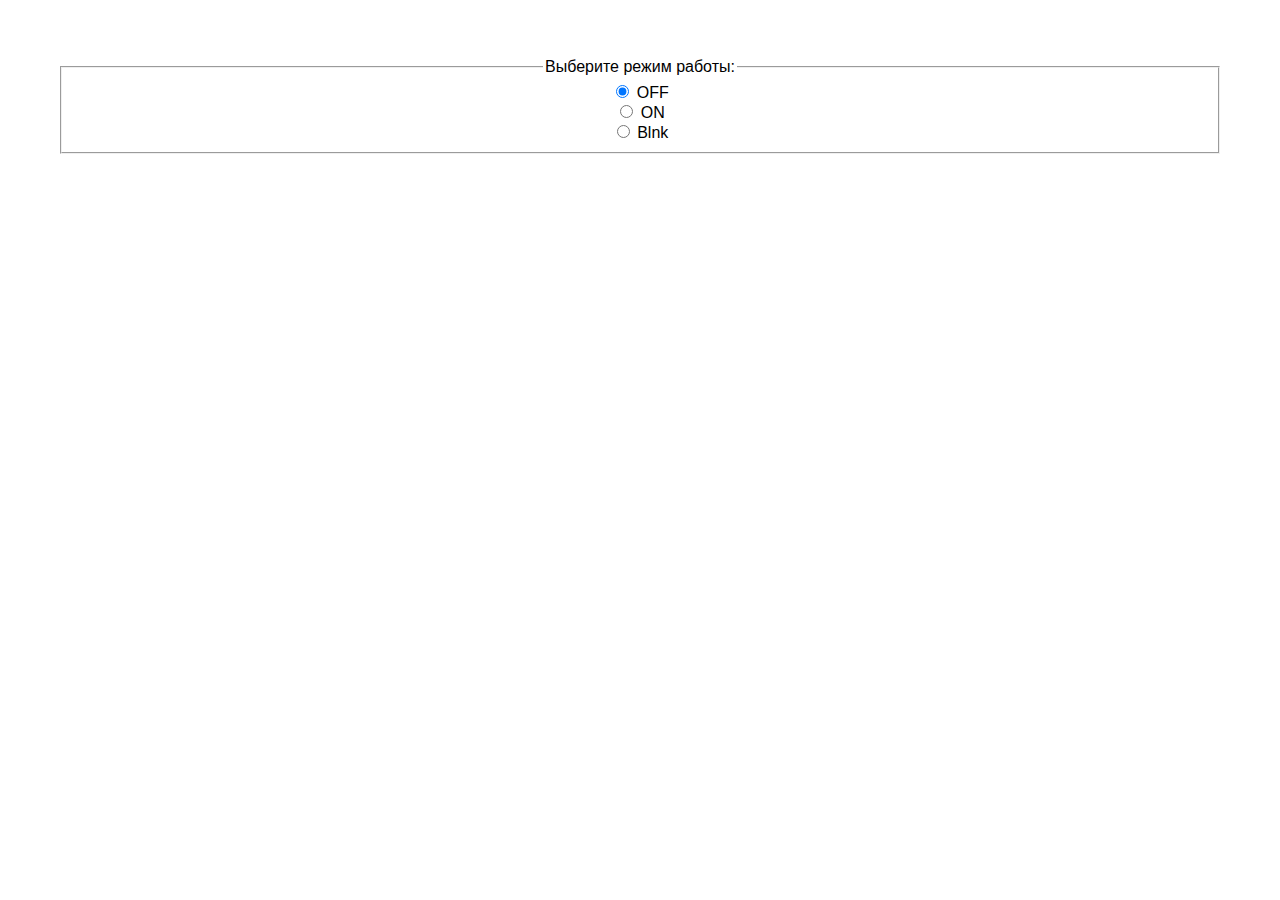
<file: data/index.html>
<!DOCTYPE html>
<html>
<head>
  <meta charset="UTF-8">
  <meta name="viewport" content="width=device-width, initial-scale=1.0, user-scalable=no">
  <link rel="stylesheet" href="styles.css">
  <title>Управление светодиодом</title>
</head>
<body>
  <fieldset onchange="sendData()">
    <legend>Выберите режим работы: </legend>
    <div>
      <input type="radio" id="off" name="led" value="0" checked/>
      <label for="off">OFF</label>
    </div>

    <div>
      <input type="radio" id="on" name="led" value="1" />
      <label for="on">ON</label>
    </div> 

    <div>
      <input type="radio" id="blink" name="led" value="2" />
      <label for="blink">Blnk</label>
    </div>
  </fieldset>
  <script>
    function sendData() {
      const led = document.querySelector('input[name="led"]:checked').value;

      fetch('/update?active=' + Number(led))
        .then(response => response.text())
        .then(data => console.log(data));
    }
  </script>
</body>
</html>
</file>
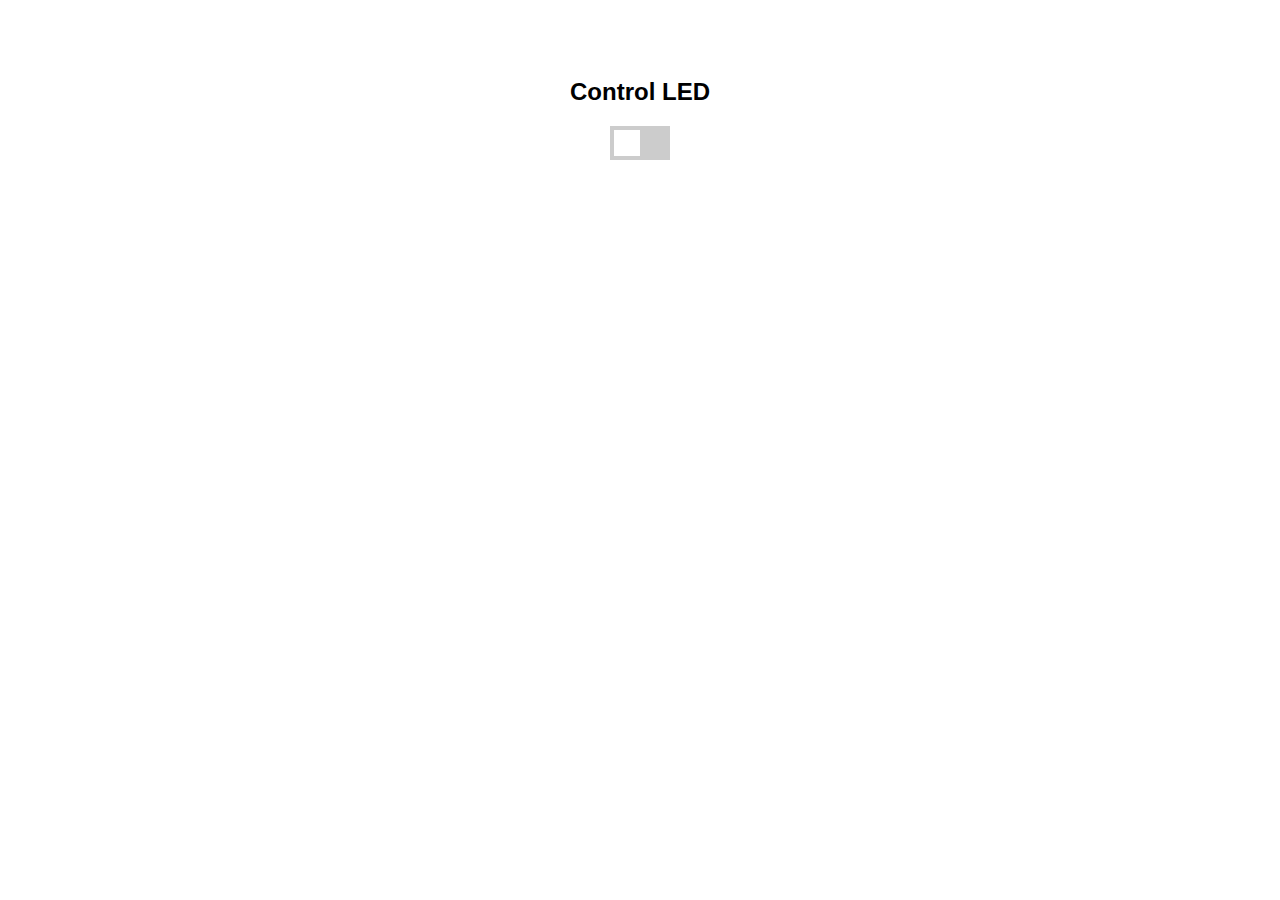
<file: examples/ledWiFI_AJAX/data/index.html>
<!DOCTYPE html>
<html>
<head>
  <meta charset="UTF-8">
  <meta name="viewport" content="width=device-width, initial-scale=1.0, user-scalable=no">
  <title>Управление светодиодом</title>
  <style>
    body { font-family: Arial, sans-serif; text-align: center; padding: 50px; }
    .switch { position: relative; display: inline-block; width: 60px; height: 34px; }
    .switch input { opacity: 0; width: 0; height: 0; }
    .slider { position: absolute; cursor: pointer; top: 0; left: 0; right: 0; bottom: 0; background-color: #ccc; transition: .4s; }
    .slider:before { position: absolute; content: ""; height: 26px; width: 26px; left: 4px; bottom: 4px; background-color: white; transition: .4s; }
    input:checked + .slider { background-color: #2196F3; }
    input:checked + .slider:before { transform: translateX(26px); }
  </style>
</head>
<body>
  <h2>Control LED</h2>
  <label class='switch'>
    <input type='checkbox' id='ledControl' onchange='sendData()'>
    <span class='slider'></span>
  </label>
  <script>
    function sendData() {
      const state = document.getElementById('ledControl').checked ? 1 : 0;
      fetch('/update?active=' + state)
        .then(response => response.text())
        .then(data => console.log(data));
    }
  </script>
</body>
</html>
</file>
<file: data/styles.css>
body {
    font-family: Arial, sans-serif;
    text-align: center;
    padding: 50px;
}

.switch {
    position: relative;
    display: inline-block;
    width: 60px;
    height: 34px;
}

.switch input {
    opacity: 0;
    width: 0;
    height: 0;
}

.slider {
    position: absolute;
    cursor: pointer;
    top: 0;
    left: 0;
    right: 0;
    bottom: 0;
    background-color: #ccc;
    transition: .4s;
}

.slider:before {
    position: absolute;
    content: "";
    height: 26px;
    width: 26px;
    left: 4px;
    bottom: 4px;
    background-color: white;
    transition: .4s;
}

input:checked+.slider {
    background-color: #2196F3;
}

input:checked+.slider:before {
    transform: translateX(26px);
}
</file>
